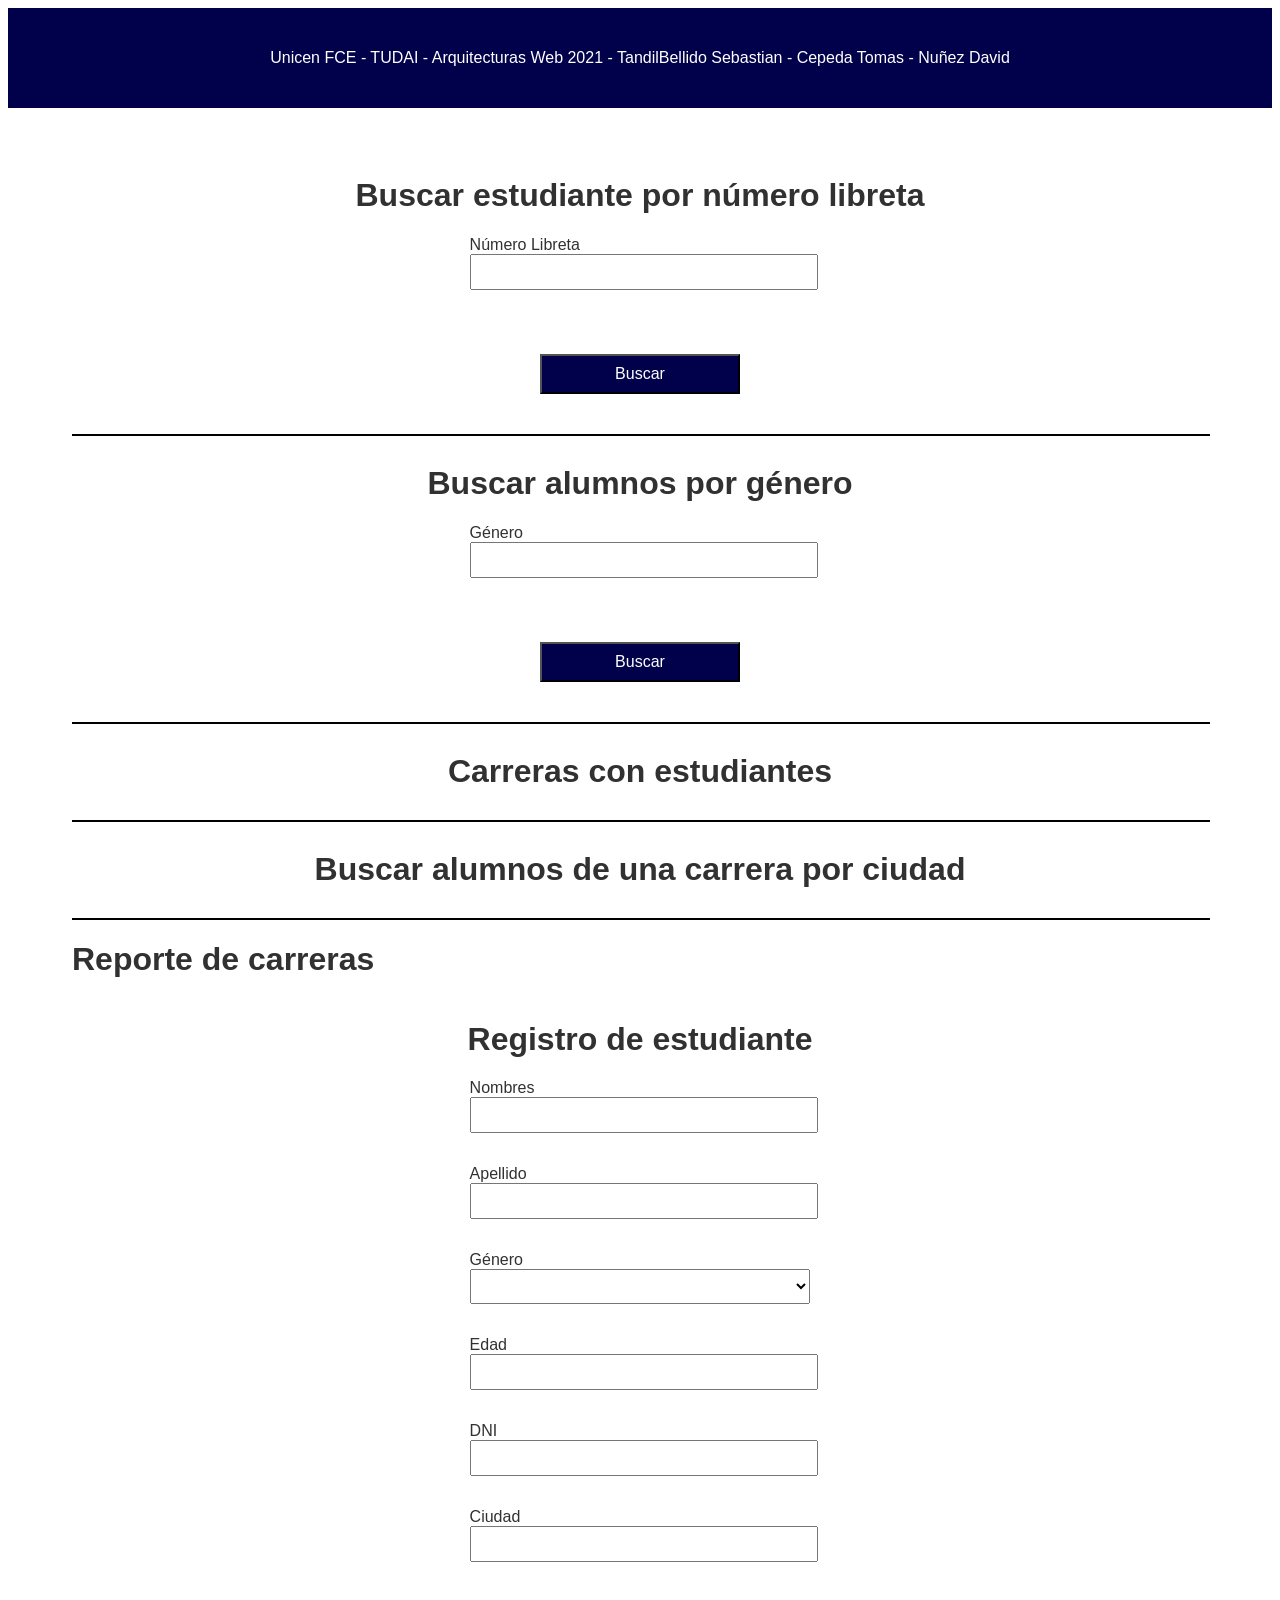
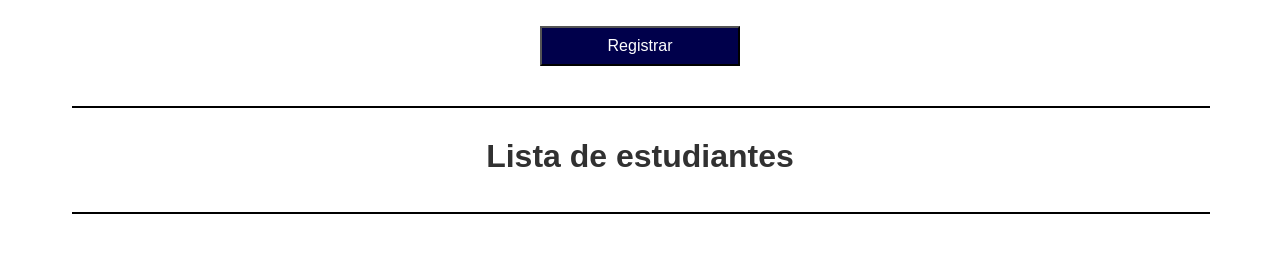
<file: Arquitecturas-Web-main/Arquitecturas-Web-main/TPE3/src/main/webapp/index.html>
<!DOCTYPE html>
<html lang="en">
    <head>
        <meta charset="UTF-8">
        <meta http-equiv="X-UA-Compatible" content="IE=edge">
        <meta name="viewport" content="width=device-width, initial-scale=1.0">
        <link rel="stylesheet" href="css/style.css">
        <title>TP3 | Arq.Web </title>
    </head>
    <body>
        <header>
            <div>Unicen FCE - TUDAI - Arquitecturas Web 2021 - Tandil</div>
            <div>Bellido Sebastian - Cepeda Tomas - Nuñez David</div>
        </header>
        <div class="container">
            <div class="container_title">
                <h1 class="title">Buscar estudiante por número libreta</h1>
            </div>
            <form method="post" id="for-buscar-alumno" class="container_form">
                <label class="label" for="num_libreta">
                    <span>Número Libreta</span>
                    <input class="input" type="text" name="num_libreta" id="name"
                        autocomplete="número de libreta" required>
                </label>
                <button class="send_button" type="submit">Buscar</button>
            </form>
            <div id="response-alumno">

            </div>


            <hr class="hr">
            <div class="container_title">
                <h1 class="title">Buscar alumnos por g&eacute;nero</h1>
            </div>
            <form method="post" id="for-buscar-alumno-genero"
                class="container_form">
                <label class="label" for="num_libreta">
                    <span>G&eacute;nero</span>
                    <input class="input" type="text" autocomplete="g&eacute;nero"
                        required>
                </label>
                <button class="send_button" type="submit">Buscar</button>
            </form>
            <div id="response-alumno-genero">

            </div>

            <hr class="hr">



            <div class="container_title">
                <h1 class="title">Carreras con estudiantes</h1>
            </div>

            <div id="response-carrera-con-alumnos"></div>


            <hr class="hr">

            <div class="container_title">
                <h1 class="title">Buscar alumnos de una carrera por ciudad</h1>
            </div>
            <div id="form-alumno-por-carrera-ciudad"></div>
            <div id="response-alumno-por-carrera-ciudad"></div>

            <hr class="hr">

            <h1>Reporte de carreras</h1>
            <div id="response-reporte"></div>
            <div class="container_all">
                <div class="container_title">
                    <h1 class="title">Registro de estudiante</h1>
                </div>
                <form method="post" id="register_form" class="container_form">
                    <label class="label" for="nombre">
                        <span>Nombres</span>
                        <input class="input" type="text" name="nombre" id="name"
                            autocomplete="name" required>
                    </label>
                    <label class="label" for="apellido">
                        <span>Apellido</span>
                        <input class="input" type="text" name="apellido"
                            id="lastname" autocomplete="lastname" required>
                    </label>
                    <label class="label" for="genero">
                        <span>G&eacute;nero</span>
                        <select class="input" name="genero" id="gender">
                            <option value=""></option>
                            <option value="Femenino">Femenino</option>
                            <option value="Maculino">Maculino</option>
                            <option value="Otro">Otro</option>
                        </select>
                    </label>
                    <label class="label" for="edad">
                        <span>Edad</span>
                        <input class="input" type="number" name="edad" id="dni"
                            min="18" autocomplete="dni" required>
                    </label>
                    <label class="label" for="num_doc">
                        <span>DNI</span>
                        <input class="input" type="number" name="num_doc" id="dni"
                            min="1000000" autocomplete="dni" required>
                    </label>
                    <label class="label" for="ciudad_residencia">
                        <span>Ciudad</span>
                        <input class="input" type="text" name="ciudad_residencia"
                            id="city" autocomplete="city" required>
                    </label>
                    <button class="send_button" type="submit">Registrar</button>
                    <hr>
                    <!-- <input class="input" type="submit" name="send" value="Registrarse" /> -->
                </form>

                <div class="container_title">
                    <h1 class="title">Lista de estudiantes</h1>
                </div>
                <div class="container_list">
                    <ul class="container_students" id="estudiantes"></ul>
                </div>
            </div>

            <hr class="hr">
        </div>
        <script src="js/form.js"></script>
        <script src="js/fetch.js"></script>
    </body>
</html>
</file>
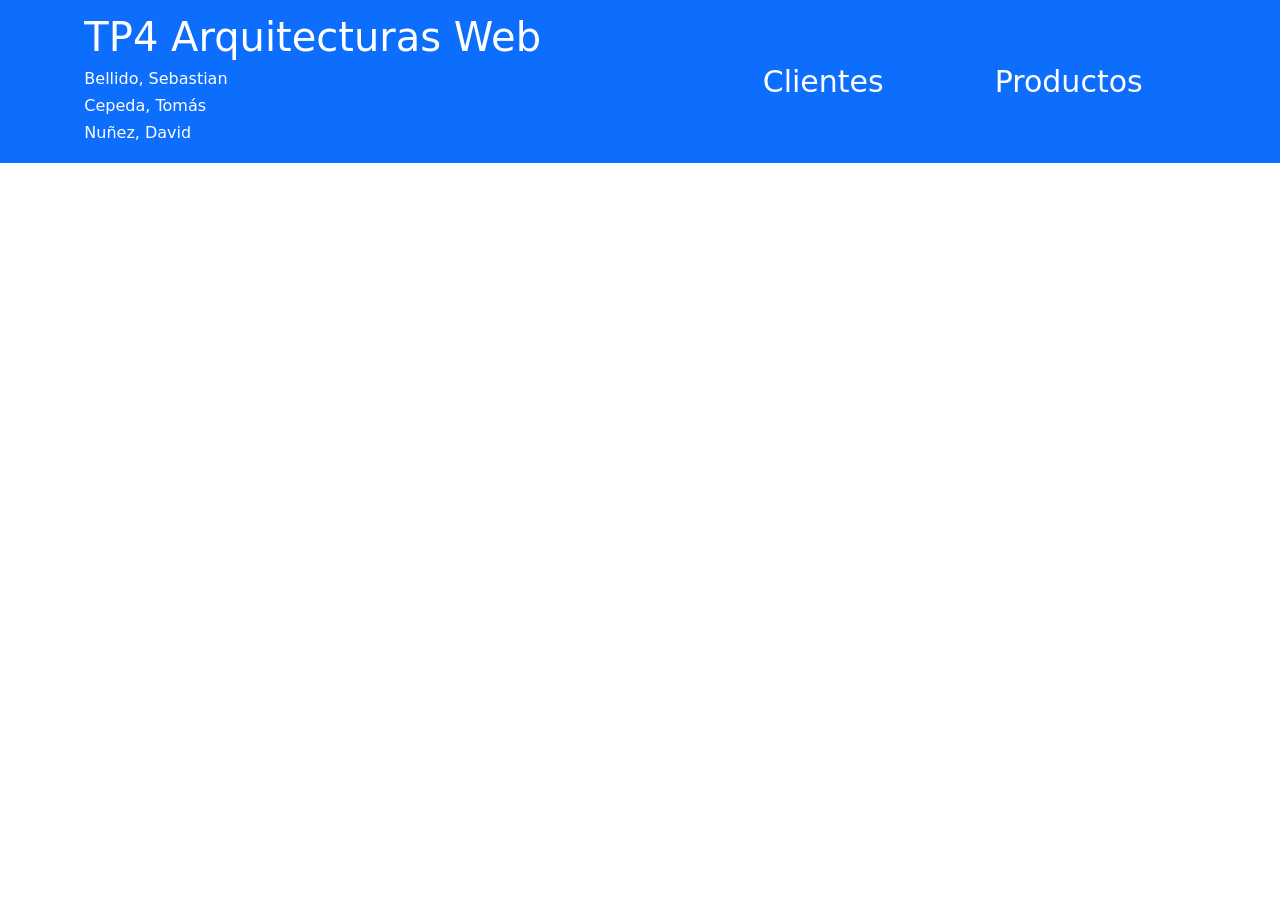
<file: Arquitecturas-Web-main/Arquitecturas-Web-main/TPE4/src/main/resources/static/index.html>
<!DOCTYPE html>
<html lang="en">

<head>
    <meta charset="UTF-8">
    <meta http-equiv="X-UA-Compatible" content="IE=edge">
    <meta name="viewport" content="width=device-width, initial-scale=1.0">
    <link href="https://cdn.jsdelivr.net/npm/bootstrap@5.1.3/dist/css/bootstrap.min.css" rel="stylesheet" integrity="sha384-1BmE4kWBq78iYhFldvKuhfTAU6auU8tT94WrHftjDbrCEXSU1oBoqyl2QvZ6jIW3" crossorigin="anonymous">
    <link rel="stylesheet" href="style.css">
    <script src="js/main.js" type="module"></script>
    <title>TP4 Arquitecturas Web</title>
</head>

<body>
    <header>
        <div class="text-header">
            <h1>TP4 Arquitecturas Web</h1>
            <h6>Bellido, Sebastian</h6>
            <h6>Cepeda, Tomás</h6>
            <h6>Nuñez, David</h6>
        </div>
        <div class="buttons-header">
            <button class="btn btn-primary" data-component-route="client-component">Clientes</button>
            <button class="btn btn-primary" data-component-route="product-component">Productos</button>
        </div>
    </header>

    <component-container id="component-container"></component-container>
    <script src="https://cdn.jsdelivr.net/npm/@popperjs/core@2.10.2/dist/umd/popper.min.js" integrity="sha384-7+zCNj/IqJ95wo16oMtfsKbZ9ccEh31eOz1HGyDuCQ6wgnyJNSYdrPa03rtR1zdB" crossorigin="anonymous"></script>
    <script src="https://cdn.jsdelivr.net/npm/bootstrap@5.1.3/dist/js/bootstrap.min.js" integrity="sha384-QJHtvGhmr9XOIpI6YVutG+2QOK9T+ZnN4kzFN1RtK3zEFEIsxhlmWl5/YESvpZ13" crossorigin="anonymous"></script>
</body>

</html>
</file>
<file: Arquitecturas-Web-main/Arquitecturas-Web-main/TPE3/src/main/webapp/css/style.css>
body {
    font-family: Arial, Helvetica, sans-serif;
    color: rgb(49, 49, 49);
}

div.container {
    margin: 0;
    padding: 3rem 4rem;
}

header {
    background-color: rgb(0, 0, 75);
    color: white;
    padding: 3rem auto;
    width: 100%;
    height: 100px;
    margin: 0;
    display: flex;
    justify-content: center;
    align-items: center;
    flex-direction: column nowrap;
}

hr {
    border: 1px solid black;
    width: 100%;
}
.container_title {
    display: flex;
    justify-content: center;
    align-items: center;
}
.container_form {
    display: flex;
    justify-content: space-between;
    align-items: center;
    flex-direction: column;
}
.label {
    display: flex;
    justify-content: center;
    align-items: flex-start;
    flex-direction: column;
    width: 30%;
}
.input {
    width: 100%;
    height: 30px;
    margin-bottom: 2rem;
}
select.input {
    width: 100%;
    height: 35px;
    margin-bottom: 2rem;
}
.input.years {
    margin-right: 1rem;
}
.subtitle {
    margin-top: 2rem;
}
.container_study {
    display: flex;
    justify-content: start;
    align-items: center;
    flex-direction: column;
}
.container_check {
    display: flex;
    justify-content: start;
    align-items: center;
    flex-direction: row;
    margin-bottom: 2rem;
    margin-top: 2rem;
}
.container_labels {
    width: 32rem;
    display: flex;
    justify-content: space-between;
    align-items: center;
    flex-direction: row;
}
.mat_button,
.send_button {
    cursor: pointer;
    background-color: rgb(0, 0, 75);
    color: white;
    font-size: 1rem;
    margin-top: 2rem;
    margin-bottom: 2rem;
    height: 40px;
    width: 200px;
}
.mat_button:hover,
.send_button:hover {
    background-color: rgba(0, 0, 75, 0.246);
    color: rgb(0, 0, 75);
}
</file>
<file: Arquitecturas-Web-main/Arquitecturas-Web-main/TPE4/src/main/resources/static/style.css>
header{
    background-color: #0d6efd;
    display: flex;
}

.text-header{
    display: inline-block;
    margin: 1% auto;
}

header h1, header h6{
    color: white;
}

.buttons-header{
    margin: auto auto;
}

.buttons-header button{
    font-size: 30px;
    margin: auto 40px;
}
section{
    color: gray;
}

aside{
    display: inline-flex;
    align-items: center;
    width: 90% !important;
}

aside form{
    background-color: lightgray;
    padding: 2%;
    border-radius: 2%;
}

aside form button, aside form input{
    margin-top: 5%;
}

.client{
    margin: auto 30%;
}

section h3{
    margin: 2% 2%;
}

.client{
    margin: 3% auto;
    margin-bottom: 50px !important;
}

.product{
    margin: auto 3%;
    margin-bottom: 50px !important;
}

.client-list, .product-list{
    margin: auto 3%;
}

.txt-bold{
    font-weight: bolder;
}

.txt-italic{
    font-style: italic;
}

.form-product{
    margin: 8% auto !important;
    padding: 5%;
}

nav{
    margin-top: 50px;
}
</file>
